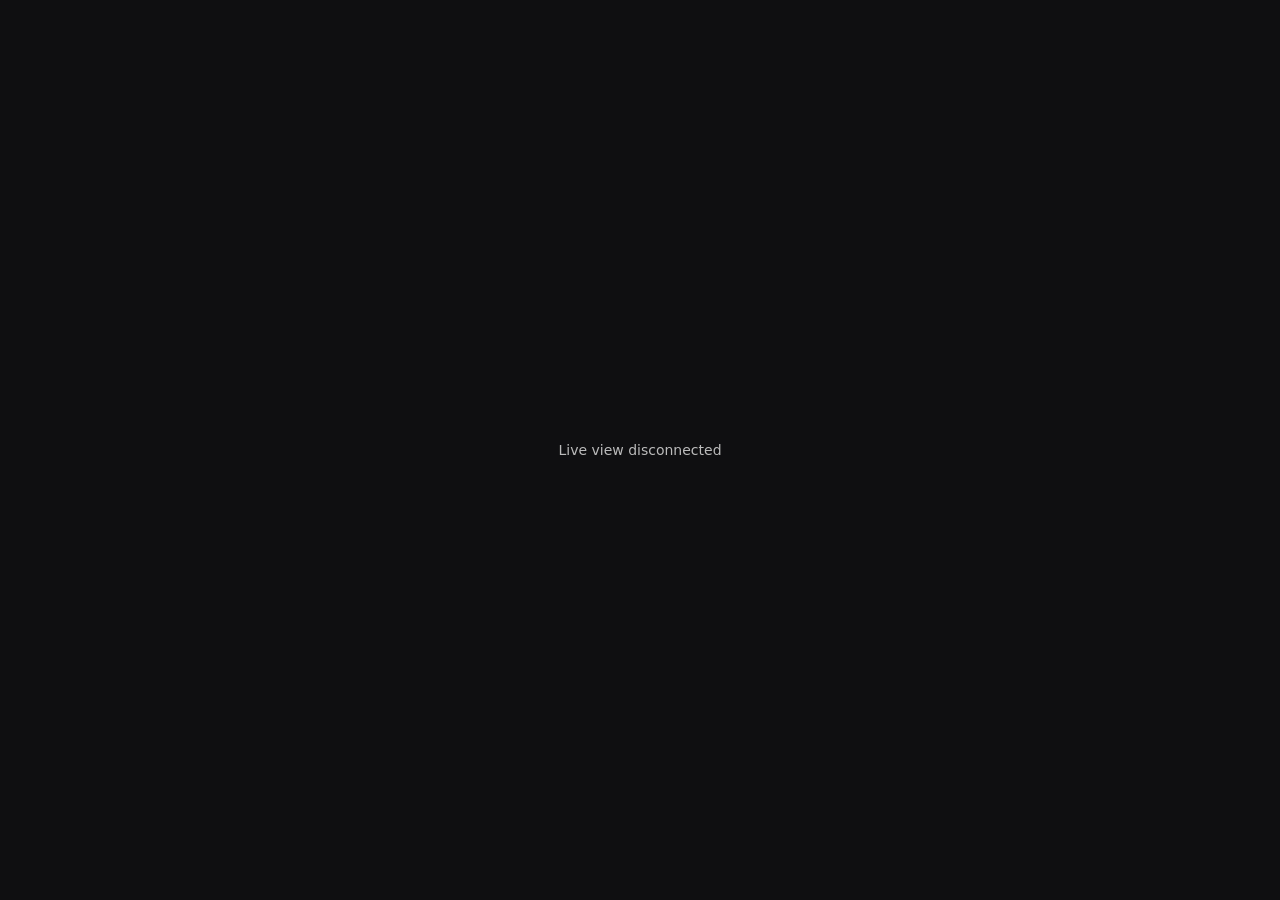
<file: agentcore/ui/viewer/dev.html>
<!doctype html>
<meta charset="utf-8">
<title>Live view (dev)</title>
<style>
  html, body { margin: 0; height: 100%; background: #0f0f11; overflow: hidden; }
  canvas { width: 100%; height: 100%; object-fit: contain; outline: 0; display: block; }
  #kb { position: absolute; left: 0; top: 0; width: 1px; height: 1px; opacity: 0; border: 0; padding: 0; resize: none; }
  #msg { position: absolute; inset: 0; display: grid; place-items: center; color: #bbb; font: 14px system-ui; pointer-events: none; }
</style>
<canvas id="c"></canvas>
<textarea id="kb" autocapitalize="off" autocomplete="off" spellcheck="false"></textarea>
<div id="msg">Connecting to the live view…</div>
<script>
// Dev stand-in for the DCV viewer: same contract with the parent page (postMessage connected / disconnected).
const kb = document.getElementById('kb'), cv = document.getElementById('c'), ctx = cv.getContext('2d'), msg = document.getElementById('msg');
const say = (type, detail) => parent.postMessage({ source: 'live-view', type, detail }, '*');
const ws = new WebSocket(`ws://${location.host}/ws`);
let first = true;
ws.onmessage = async (e) => {
  const m = JSON.parse(e.data);
  if (m.t !== 'frame') return;
  const bmp = await createImageBitmap(await (await fetch('data:image/jpeg;base64,' + m.data)).blob());
  if (cv.width !== m.w || cv.height !== m.h) { cv.width = m.w; cv.height = m.h; }
  ctx.drawImage(bmp, 0, 0, m.w, m.h); bmp.close();
  if (first) { first = false; msg.remove(); say('connected'); }
};
ws.onclose = () => { msg && (msg.textContent = 'Live view disconnected'); say('disconnected', 'socket closed'); };
ws.onerror = () => say('error', 'socket error');
const send = (o) => ws.readyState === 1 && ws.send(JSON.stringify(o));
const at = (e) => { const r = cv.getBoundingClientRect(), s = Math.min(r.width / cv.width, r.height / cv.height) || 1;
  return { x: Math.round((e.clientX - r.left - (r.width - cv.width * s) / 2) / s), y: Math.round((e.clientY - r.top - (r.height - cv.height * s) / 2) / s) }; };
const mods = (e) => (e.altKey ? 1 : 0) | (e.ctrlKey ? 2 : 0) | (e.metaKey ? 4 : 0) | (e.shiftKey ? 8 : 0);
const BTN = ['left', 'middle', 'right']; let held = 0;
cv.addEventListener('mousedown', (e) => { kb.focus(); held = 1 << e.button; send({ t: 'mouse', type: 'mousePressed', ...at(e), button: BTN[e.button] || 'left', clickCount: e.detail || 1, modifiers: mods(e) }); });
cv.addEventListener('mouseup', (e) => { held = 0; send({ t: 'mouse', type: 'mouseReleased', ...at(e), button: BTN[e.button] || 'left', clickCount: e.detail || 1, modifiers: mods(e) }); });
cv.addEventListener('mousemove', (e) => send({ t: 'mouse', type: 'mouseMoved', ...at(e), buttons: held, modifiers: mods(e) }));
cv.addEventListener('wheel', (e) => { e.preventDefault(); send({ t: 'mouse', type: 'mouseWheel', ...at(e), deltaX: e.deltaX, deltaY: e.deltaY, modifiers: mods(e) }); }, { passive: false });
cv.addEventListener('contextmenu', (e) => e.preventDefault());
// Keys. Real key presses go as key events (pages see keydown/keyup). Text that arrives WITHOUT a key press (IME,
// mobile keyboards, emoji, dictation, automation that inserts text) lands in the hidden textarea and is sent as text.
for (const [dom, type] of [['keydown', 'keyDown'], ['keyup', 'keyUp']]) kb.addEventListener(dom, (e) => {
  if (e.isComposing || e.keyCode === 229) return;                                 // an IME is composing: wait for its text
  if ((e.ctrlKey || e.metaKey) && e.key.toLowerCase() === 'v') return;          // let the paste handler deal with it
  e.preventDefault();                                                           // so the textarea never also receives the character
  const printable = e.key.length === 1 && !(e.ctrlKey || e.metaKey || e.altKey);
  send({ t: 'key', type: printable ? (type === 'keyDown' ? 'keyDown' : 'keyUp') : (type === 'keyDown' ? 'rawKeyDown' : 'keyUp'),
    key: e.key, code: e.code, windowsVirtualKeyCode: e.keyCode, modifiers: mods(e), ...(printable && type === 'keyDown' ? { text: e.key, unmodifiedText: e.key } : {}) });
});
kb.addEventListener('input', (e) => {
  if (e.isComposing) return;
  const t = kb.value; kb.value = '';
  if (t) send({ t: 'text', text: t });
});
kb.addEventListener('compositionend', (e) => { kb.value = ''; if (e.data) send({ t: 'text', text: e.data }); });
kb.addEventListener('paste', (e) => { e.preventDefault(); const t = e.clipboardData && e.clipboardData.getData('text'); if (t) send({ t: 'text', text: t }); });
</script>
</file>
